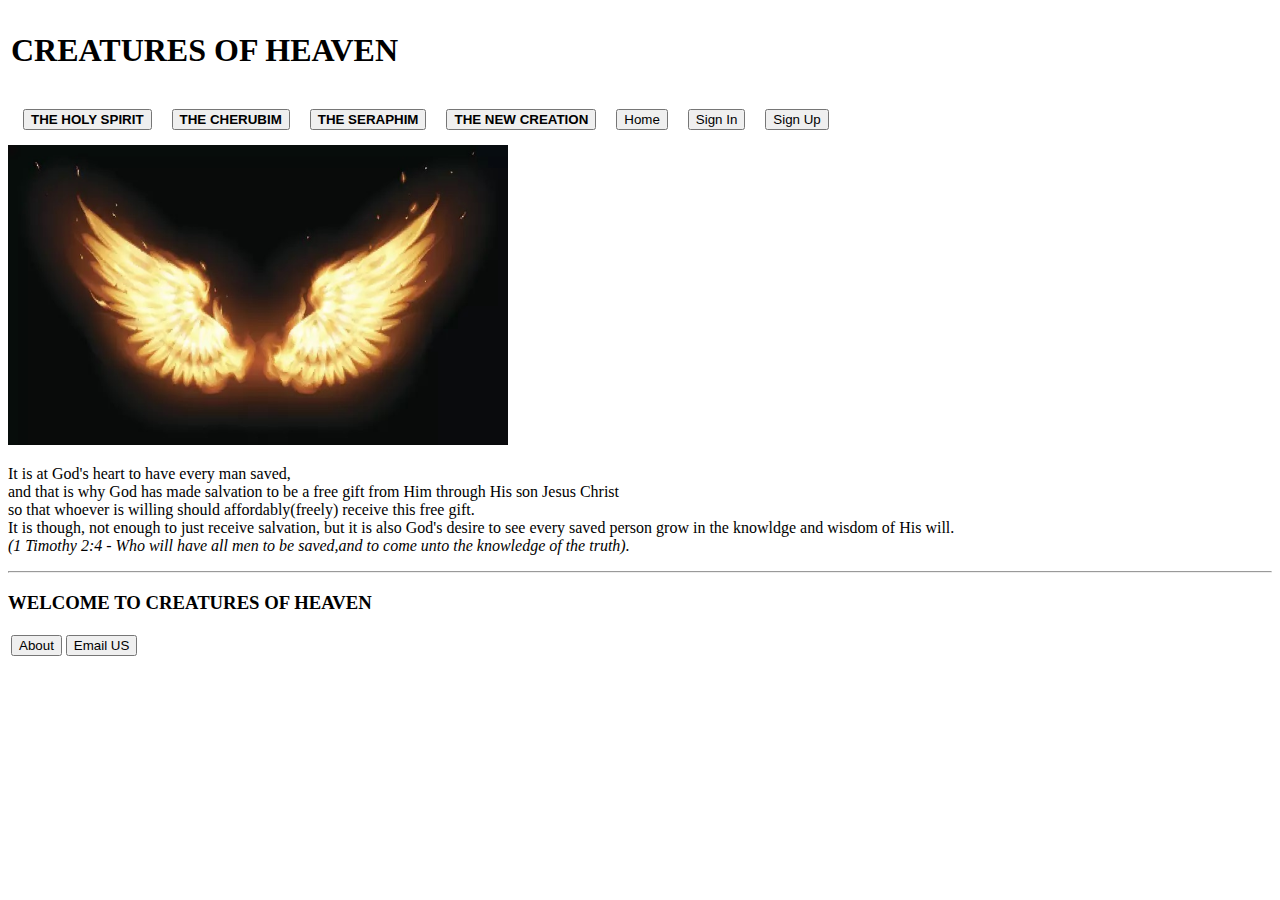
<file: Creatures of Heaven/School project.html>
<!DOCTYPE html>
<html lang="en">
    <head>
<meta charset="UTF-8">
<title>COH.com-Learn about The Spirit</title>
<style></style>
    </head>

    <body>

    <table><tr>
        <td>
        <main><h1>CREATURES OF HEAVEN</h1></main>
    </td>
    </tr>
    </table>

        <div >   
            <table cellspacing="10" cellpadding="5">
            <tr>
            <td><a href ="#"><button><strong>THE HOLY SPIRIT</strong></button></a></td>
            <td><a href ="#"><button><strong>THE CHERUBIM</strong></button></a></td>
            <td><a href ="#"><button><strong>THE SERAPHIM</strong></button></a></td>
            <td><a href ="#"><button><strong>THE NEW CREATION</strong></button></a></td>
            <td><a href ="#"><button>Home</button></a></td>
          
            <td><a href ="#"><button>Sign In</button></a></td>
            <td><a href ="#"><button>Sign Up</button></a></td>
            </tr>
        </table>

        </div>

    <img src="Image2.jpg" height="300" width="500" alt="This is a picture of wings of a seraphim"/>    
<div>
<p>It is at God's heart to have every man saved,<br> and that is why God has made salvation to be a free gift from Him through His son Jesus Christ</br>
    so that whoever is willing should affordably(freely) receive this free gift.<br>
    It is though, not enough to just receive salvation, 
     but it is also God's desire to see every saved person grow in the knowldge and wisdom of His will. <br>
   <i>(1 Timothy 2:4 - Who will have all men to be saved,and to come unto the knowledge of the truth).</i></p>

</div>
<hr>
<footer>
    <h3>WELCOME TO CREATURES OF HEAVEN</h3>
    <table>
    <tr>
    <td><a href ="#"><button>About</button></a></td>
    <td><a href = "mailto:mulerocharles@gmail.com"><button>Email US </button> </a></td>
    </tr>
    </table>
</footer>

    </body>

</html>
</file>
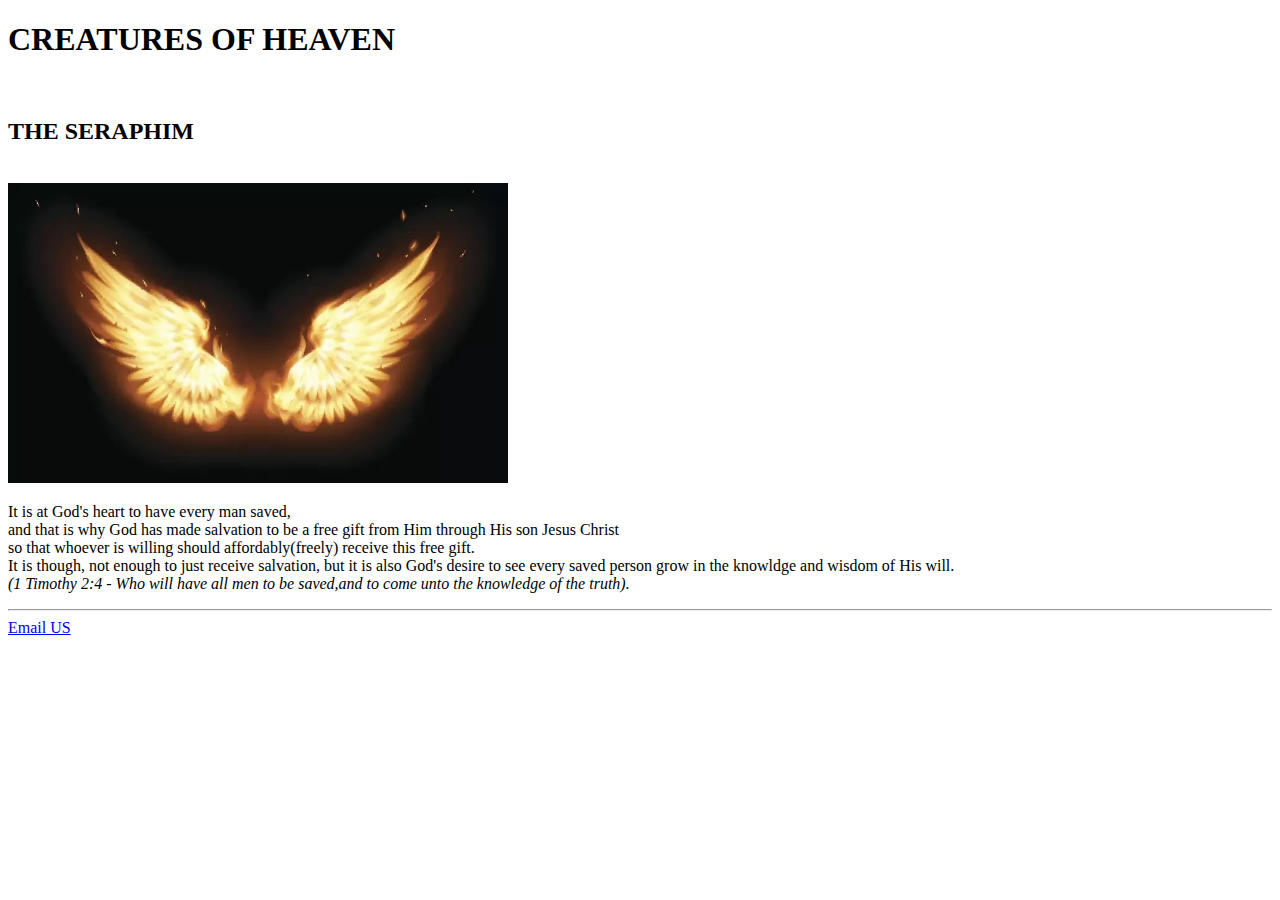
<file: Seraphim/School project.html>
<!DOCTYPE html>
<html lan="en">
    <head>
<meta charset="UTF-8">
<title>COH.com-Learn about The Spirit</title>
<style></style>
    </head>

    <body>

    <main><h1>CREATURES OF HEAVEN</h1></main> </br>

        <div>   <h2>THE SERAPHIM</h2></br>
    <img src="Image2.jpg" height="300" width="500" alt="This is a picture of wings of a seraphim"/>    

<p>It is at God's heart to have every man saved,</br> and that is why God has made salvation to be a free gift from Him through His son Jesus Christ</br>
    so that whoever is willing should affordably(freely) receive this free gift.</br>
    It is though, not enough to just receive salvation, 
     but it is also God's desire to see every saved person grow in the knowldge and wisdom of His will. </br>
   <i>(1 Timothy 2:4 - Who will have all men to be saved,and to come unto the knowledge of the truth).</i></p>

</div>
<hr>
<footer>
    <a href = "mailto:mulerocharles@gmail.com">Email US</a>
</footer>

    </body>

</html>
</file>
